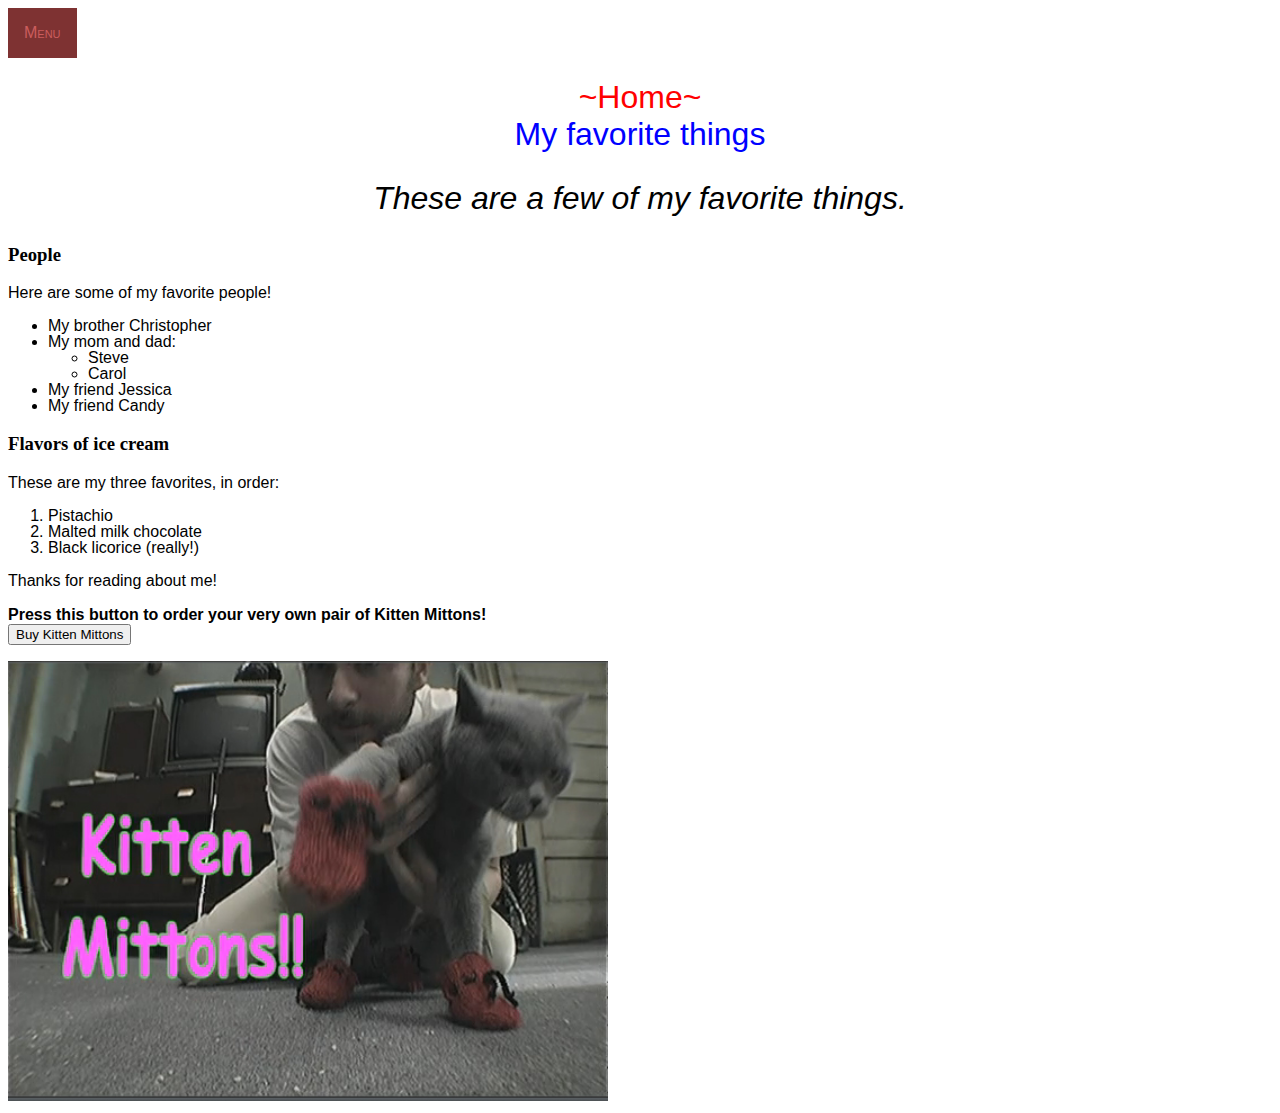
<file: index.html>
<!DOCTYPE html>
<html lang="en-US">
  
<head>

  <link href="css/styles.css" rel="stylesheet" type="text/css">
  <title>Connor's favorite things</title>
    
  <div class="dropdown">
    <button class="dropbtn">Menu</button>
    <div class="dropdown-content">
      <a href="my-second-webpage.html">Home</a>
      <a href="./index.html">Favorite things</a>
      <a href="favorite-places.html">Favorite Places</a>
      <a href="pet-blog.html">Pet Blog</a>
      <a href="random-photos.html">Random Photos</a>
    </div>
  </div>

</head>

<body>


  <h1>
    <span style = "color: red;"">~Home~</span>
    <br>
    My favorite things
  </h1>
  
  <h2>These are a few of my favorite things.</h2>

  <h3>People</h3>
  <p>Here are some of my favorite people!</p>
  <ul>
    <li>My brother Christopher</li>
    <li>My mom and dad:
      <ul>
        <li>Steve</li>
        <li>Carol</li>
      </ul>
    </li>
    <li>My friend Jessica</li>
    <li>My friend Candy</li>
  </ul>

  <h3>Flavors of ice cream</h3>
  <p>These are my three favorites, in order:</p>
  <ol>
    <li>Pistachio</li>
    <li>Malted milk chocolate</li>
    <li>Black licorice (really!)</li>
  </ol>

  <p>Thanks for reading about me!</p>

  <p>
    <b>Press this button to order your very own pair of Kitten Mittons!</b>
    <br>
    <button>Buy Kitten Mittons</button>
  </p>
  
  <img src="img/kitten-mittons.jpg" alt="A photo of Kitten Mittons!">
</body>
</html>
</file>
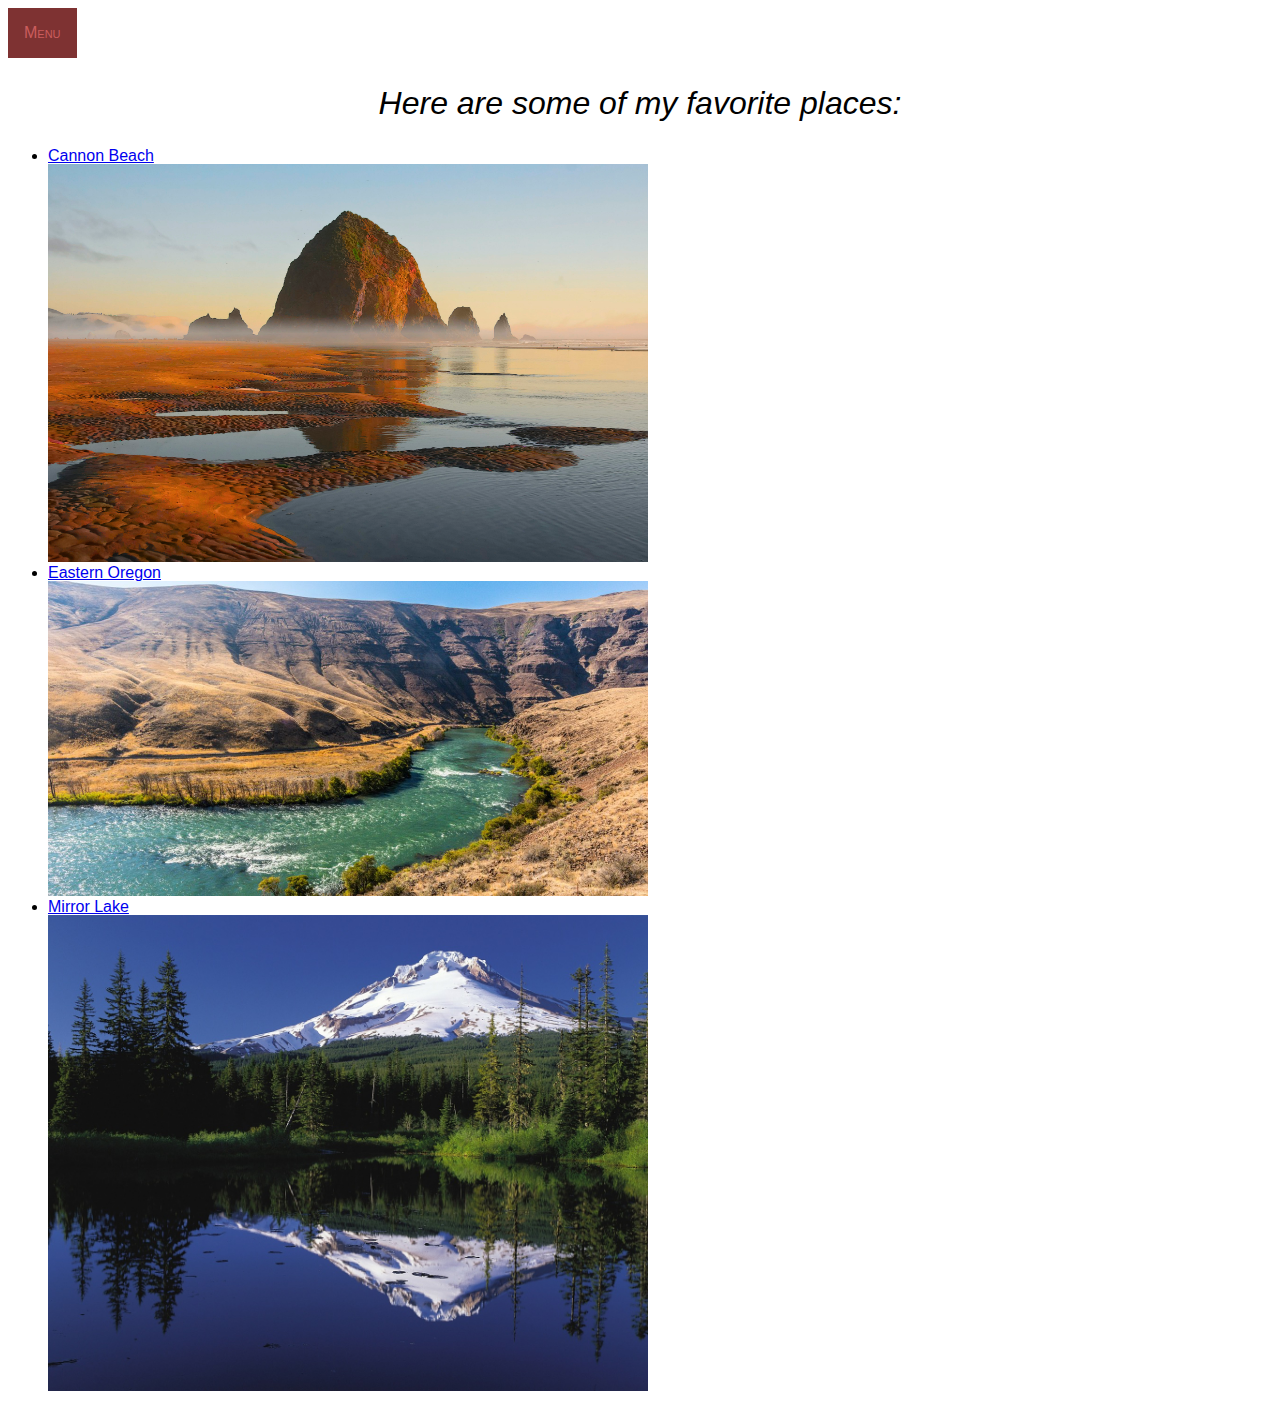
<file: favorite-places.html>
<!DOCTYPE html>
<html lang="en">

<head>

  <link href="css/styles.css" rel="stylesheet" type="text/css">
  <title>Connor's favorite places</title>
  
  <div class="dropdown">
    <button class="dropbtn">Menu</button>
    <div class="dropdown-content">
      <a href="my-second-webpage.html">Home</a>
      <a href="./index.html">Favorite things</a>
      <a href="favorite-places.html">Favorite Places</a>
      <a href="pet-blog.html">Pet Blog</a>
      <a href="random-photos.html">Random Photos</a>
    </div>
  </div>

</head>

<body>

  <h2>Here are some of my favorite places:</h2>
  
  <ul>
    <li>
      <a link href="https://en.wikipedia.org/wiki/Cannon_Beach,_Oregon">Cannon Beach</a>
      <br><img src="img/cannon-beach.jpg" alt="Cannon Beach">
    </li>
    
    <li>
      <a link href="https://en.wikipedia.org/wiki/Eastern_Oregon">Eastern Oregon</a>
      <br><img src="img/eastern-oregon.jpg" alt="Eastern Oregon">
    </li>

    <li>
      <a link href="https://en.wikipedia.org/wiki/Mirror_Lake_(Clackamas_County,_Oregon)">Mirror Lake</a>
      <br><img src="img/mirror-lake.jpg" alt="Mirror Lake">
    </li>
  </ul>

  
</body>
</html>
</file>
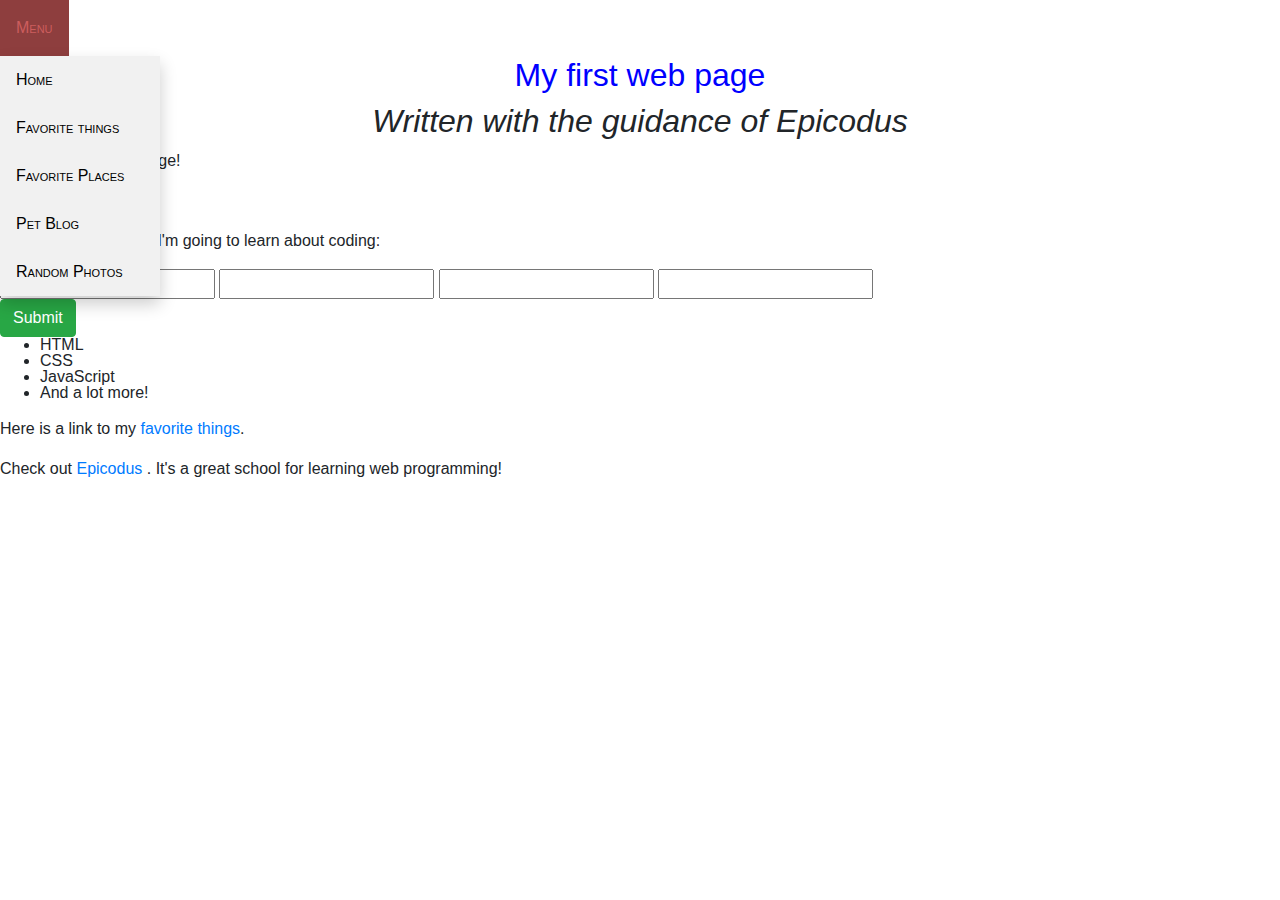
<file: my-second-webpage.html>
<!DOCTYPE html>
<html lang="en-US">

<head>
  <link href="css/bootstrap.css" rel="stylesheet" type="text/css" />
  <link href="css/styles.css" rel="stylesheet" type="text/css" />
  <script src="js/jquery-3.6.0.js"></script>
  <script src="js/scripts.js"></script>
  <title>Web page #1!</title>
  
  <div class="dropdown">
    <button class="dropbtn">Menu</button>
    <div class="dropdown-content">
      <a href="my-second-webpage.html">Home</a>
      <a href="./index.html">Favorite things</a>
      <a href="favorite-places.html">Favorite Places</a>
      <a href="pet-blog.html">Pet Blog</a>
      <a href="random-photos.html">Random Photos</a>
    </div>
  </div>

</head>

<body>
  
  <h1>My first web page</h1>
  <h2>Written with the guidance of Epicodus</h2>

  <p>This is my first web page!</p>
  <p>Isn't it nice?</p>


  <p>Here are some things I'm going to learn about coding:</p>
  <form id="form1">
  <input type="text" id="name" name="names">
  <input type="text" id="place" name="places">
  <input type="text" id="food" name="foods">
  <input type="text" id="address" name="addresses">
  <div >
    <button type="submit" class="btn btn-success">Submit</button>
  </div>
  </form>

  <div id = "myList"></div>
  <ul>
    <li>HTML</li>
    <li>CSS</li>
    <li>JavaScript</li>
    <li>And a lot more!</li>
  </ul>

  <p>Here is a link to my <a href="./index.html">favorite things</a>.</p>

  <p>Check out 
    <a href="http://www.epicodus.com/">Epicodus</a>
    . It's a great school for learning web programming!</p>
</body>
</html>
</file>
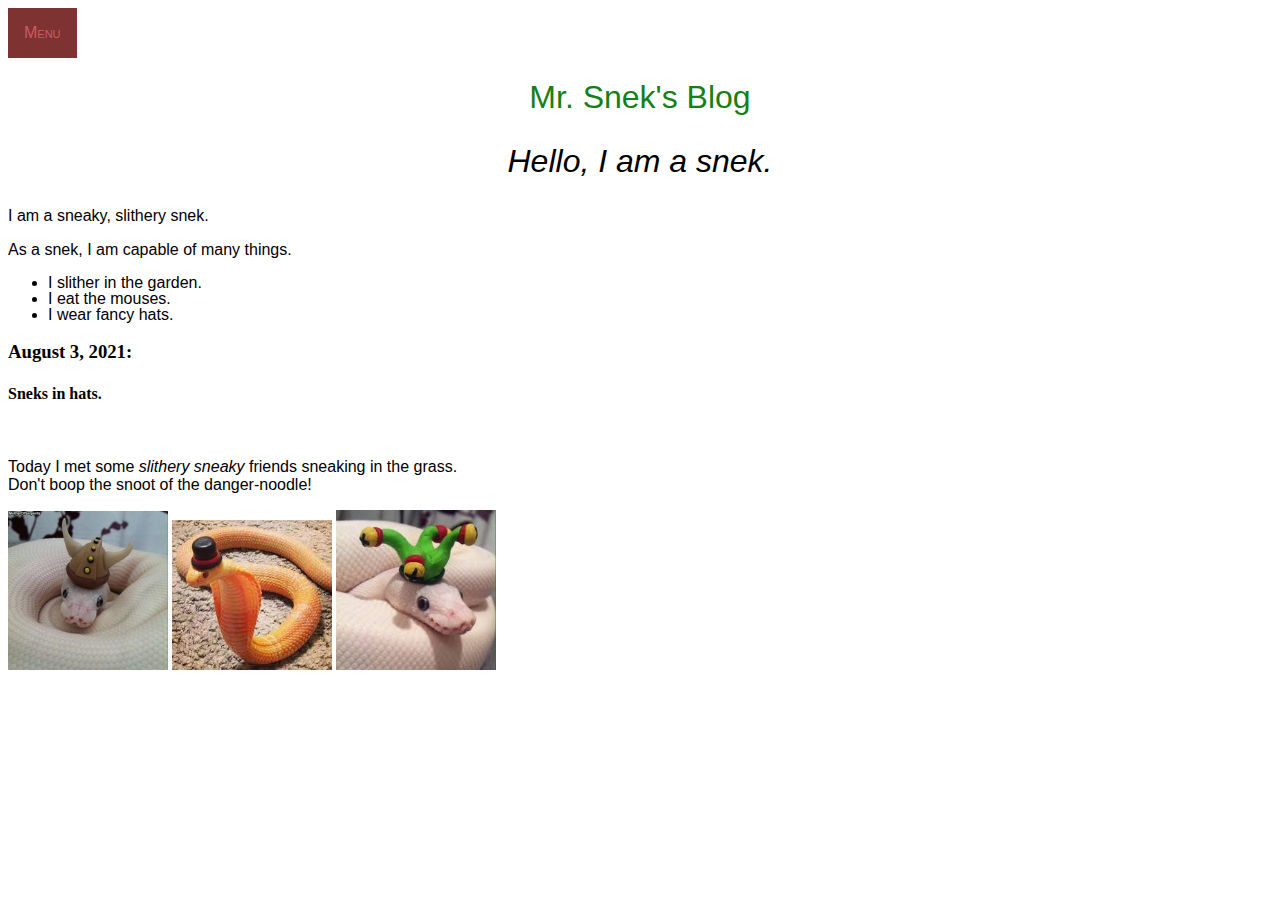
<file: pet-blog.html>
<!DOCTYPE html>
<html lang="en-US">

<head>

  <link href="css/styles.css" rel="stylesheet" type="text/css">
  <title>Web page #1!</title>
  
  <div class="dropdown">
    <button class="dropbtn">Menu</button>
    <div class="dropdown-content">
      <a href="my-second-webpage.html">Home</a>
      <a href="./index.html">Favorite things</a>
      <a href="favorite-places.html">Favorite Places</a>
      <a href="pet-blog.html">Pet Blog</a>
      <a href="random-photos.html">Random Photos</a>
    </div>
  </div>

</head>

<body>
  
  <h1 class="snek">Mr. Snek's Blog</h1>
  <h2>Hello, I am a snek.</h2>

  <p>I am a sneaky, slithery snek.</p>
  <p>As a snek, I am capable of many things.</p>

  <ul>
    <li>I slither in the garden.</li>
    <li>I eat the mouses.</li>
    <li>I wear fancy hats.</li>
  </ul>

  <h3>August 3, 2021:</h3>
  <h4>Sneks in hats.</h4>
  <br>

  <p>Today I met some <em>slithery sneaky</em> friends sneaking in the grass.
    <br>
    Don't boop the snoot of the danger-noodle!
  </p>

  <img class="snek" src="img/danger-noodle.jpg" alt="Coiled snek in Viking Helmet."><img.snek>
  <img class="snek" src="img/dapper-snek.jfif" alt="One dapper snek!"></img.snek>
  <img class="snek" src="img/silly-snek.jpg" alt="Silly snek with silly hat!"></img.snek>


  <!-- <p>Check out 
    <a href="http://www.epicodus.com/">Epicodus</a>
    . It's a great school for learning web programming!</p> -->
</body>
</html>
</file>
<file: css/styles.css>
html {
  scroll-behavior: smooth;
}

h1 {
  color: blue;
  text-align: center;
  font-family: Arial;
  font-kerning: 100%;
  font-size: 200%;
  font-weight: 200;
}

h1.snek {
  color: rgb(21, 128, 21);
  text-align: center;
  font-family: Arial;
  font-kerning: 100%;
  font-size: 200%;
  font-weight: 200;
}


h2 {
  font-style: italic;
  text-align: center;
  font-family: Arial;
  font-size: 200%;
  font-weight: 200;
}

p {
  font-family: arial;
  font-size: 100%;
  font-weight: normal;
}

ul {
  font-family: arial;
  font-size: normal;
  line-height: 100%;
}

li {
  font-family: arial;
  font-size: normal;
  line-height: 100%
}

img {
  width: 600px;
  height: auto;
}

img.snek {
  width: 160px;
}

/* Dropdown Button */
.dropbtn {
  background-color: #7e3232;
  color: rgb(204, 93, 93);
  padding: 16px;
  font-variant: small-caps;
  font-size: 16px;
  border: none;
}

/* The container <div> - needed to position the dropdown content */
.dropdown {
  position: relative;
  display: inline-block;
  font-variant: small-caps;
}

/* Dropdown Content (Hidden by Default) */
.dropdown-content {
  display: none;
  position: absolute;
  background-color: #f1f1f1;
  min-width: 160px;
  box-shadow: 0px 8px 16px 0px rgba(0,0,0,0.2);
  z-index: 1;
  font-variant: small-caps;
}

/* Links inside the dropdown */
.dropdown-content a {
  color: black;
  padding: 12px 16px;
  text-decoration: none;
  display: block;
}

/* Change color of dropdown links on hover */
.dropdown-content a:hover {background-color: rgb(230, 116, 116);}

/* Show the dropdown menu on hover */
.dropdown:hover .dropdown-content {display: block;}

/* Change the background color of the dropdown button when the dropdown content is shown */
.dropdown:hover .dropbtn {background-color: #8e3e3e;}
</file>
